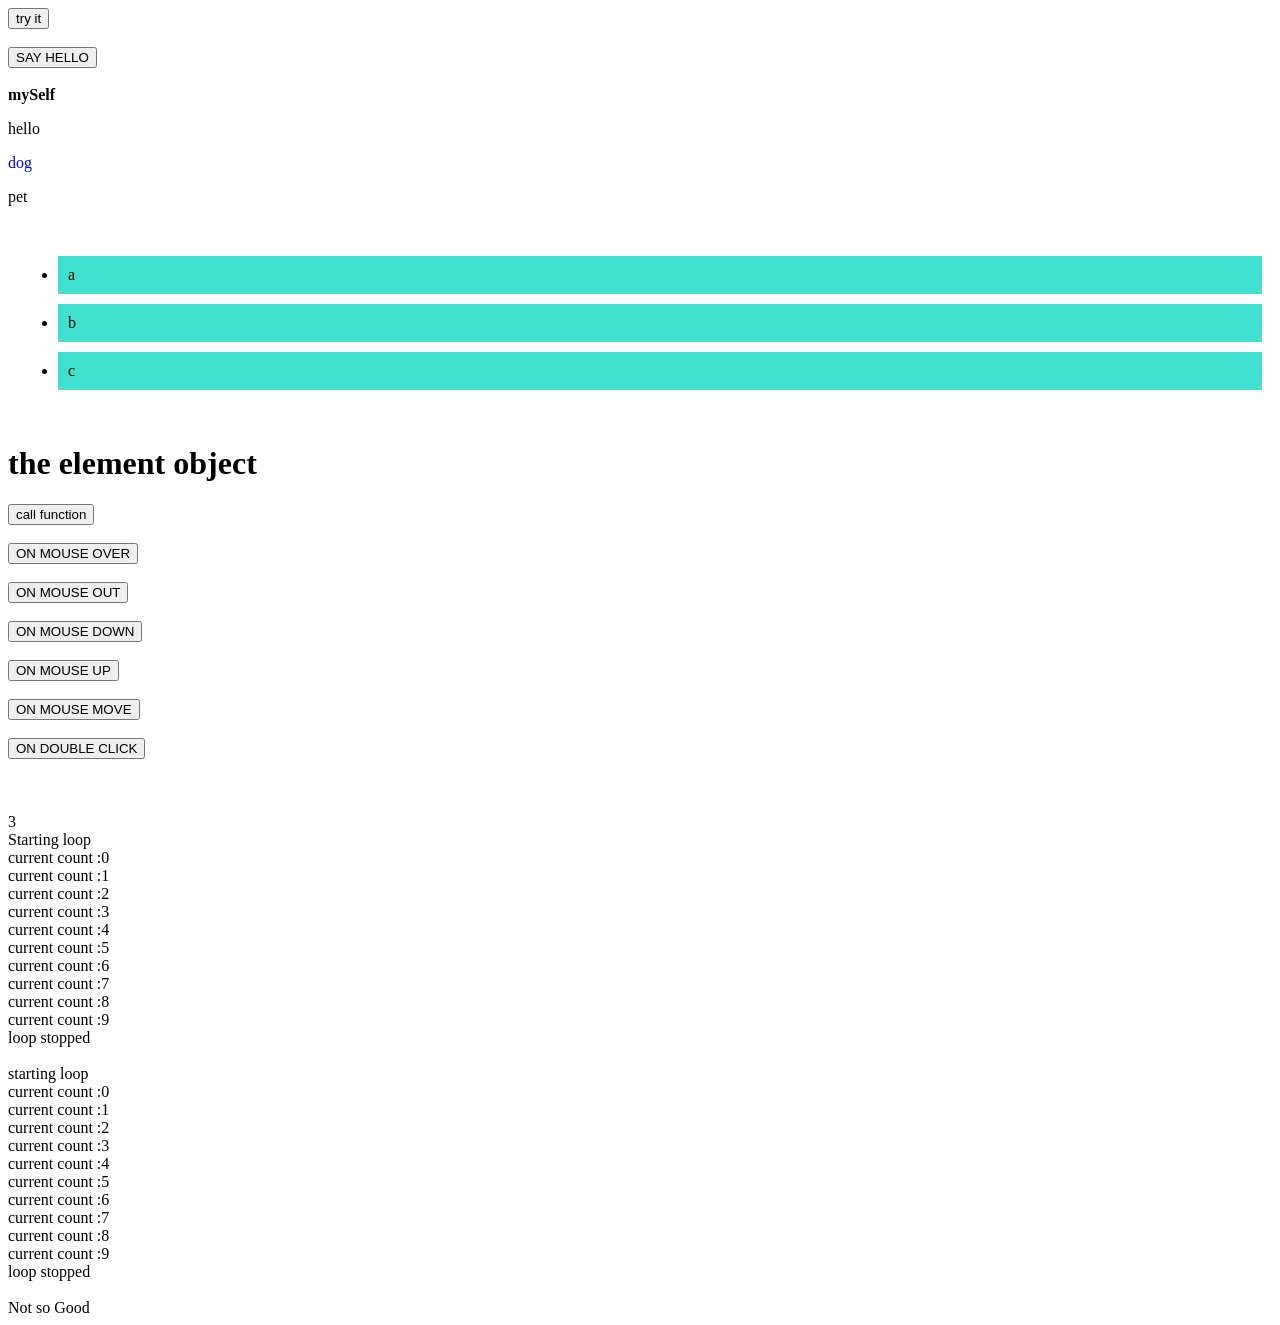
<file: index.html>
<!DOCTYPE html>
<html lang="en">
<head>
    <meta charset="UTF-8">
    <meta name="viewport" content="width=device-width, initial-scale=1.0">
    <title>JavaScript</title>
</head>
<body onload="onLoad()">
    <button onclick="myFunction()">try it</button><br><br>
    <form>
        <input type="button" onclick="sayHello('Zara',17)" value="SAY HELLO">
    </form>
    <br>
    <div id="para"></div>
    <p class="p1"></p>
    <p class="p1"></p>
    <p class="p1"></p>
    <br>
    <ul>
        <li>a</li>
        <li>b</li>
        <li>c</li>
    </ul><br>
    <h1 id="myH1">the element object</h1>
    <button onclick="myFunction()">call function</button>
    <br><br>
    <button id="over" onmouseover="onMouseOver()">ON MOUSE OVER</button><br><br>
    <button id="out" onmouseout="onMouseOut()">ON MOUSE OUT</button><br><br>
    <button id="down" onmousedown="onMouseDown()">ON MOUSE DOWN</button><br><br>
    <button id="up" onmouseup="onMouseUp()">ON MOUSE UP</button><br><br>
    <button id="move" onmousemove="onMouseMove()">ON MOUSE MOVE</button><br><br>
    <button id="move" ondblclick="onDoubleClick()">ON DOUBLE CLICK</button><br><br>

    <br><br>
    <script src="./script.js"></script>
    <script src="./dom.js"></script>
    <script src="./JSON.js"></script>
</body>
</html>
</file>
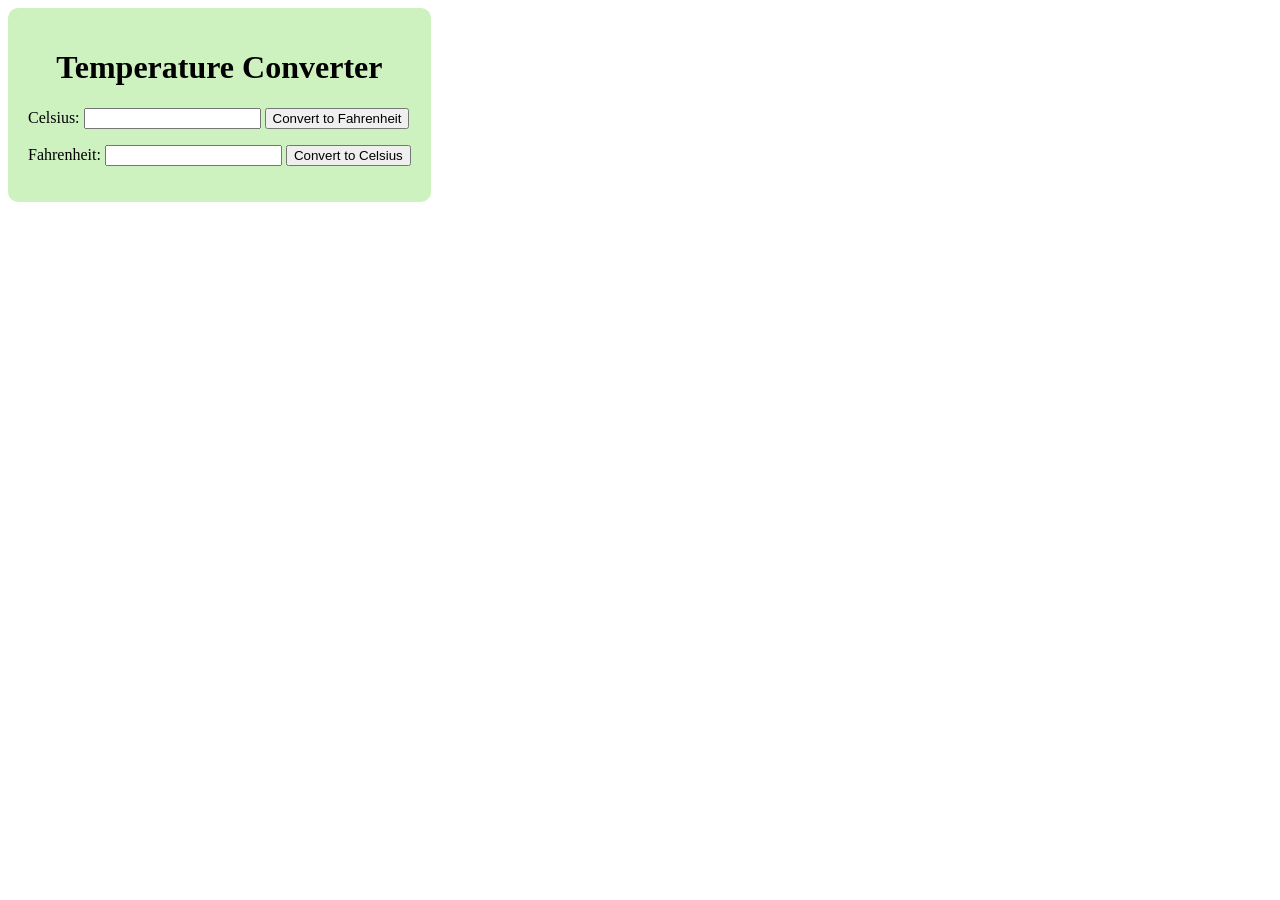
<file: external-exam/index.html>
<!DOCTYPE html>
<html lang="en">
<head>
    <meta charset="UTF-8">
    <meta name="viewport" content="width=device-width, initial-scale=1.0">
    <title>Temperature converter</title>
    <link rel="stylesheet" href="style.css">
</head>
<body>
    <div class="main">
        <h1>Temperature Converter</h1>
        <form>
            <label for="celsius">Celsius:</label>
            <input type="number" id="celsius" name="celsius">
            <button type="button" onclick="convertToFahrenheit()">Convert to Fahrenheit</button>
            <p id="fahrenheit"></p>
            <label for="fahrenheit">Fahrenheit:</label>
            <input type="number" id="fahrenheitInput" name="fahrenheit">
            <button type="button" onclick="convertToCelsius()">Convert to Celsius</button>
            <p id="celsius"></p>
        </form>
    </div>
    <script src="script.js"></script>
</body>
</html>
</file>
<file: external-exam/style.css>
body{
    place-items: center;
}
.main{
    display: grid;
    background-color: #cef1c0;
    padding: 20px;
    border-radius: 10px;
    width: max-content;
    place-items: center;
}
</file>
